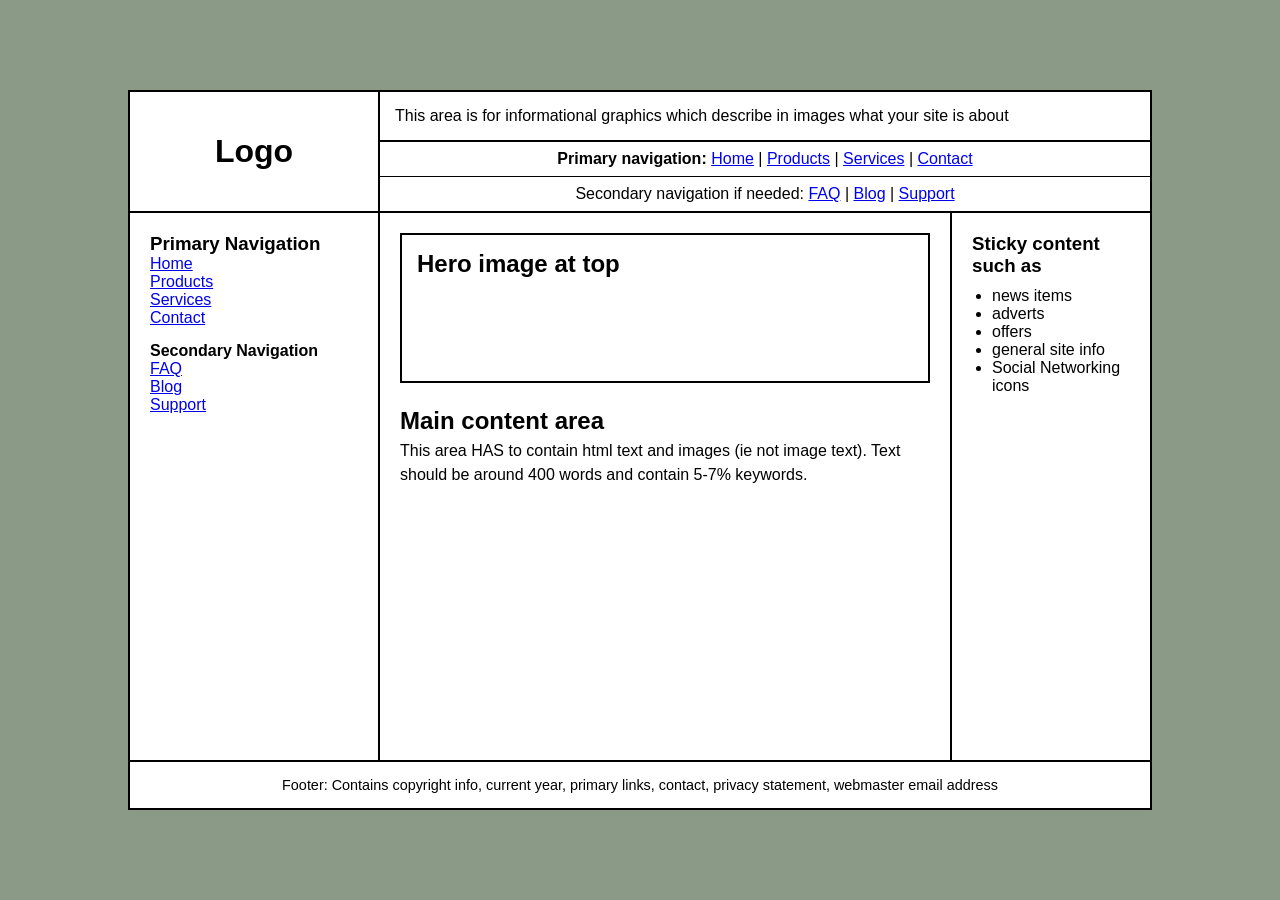
<file: index.html>
<!DOCTYPE html>
<html lang="en">
<head>
    <meta charset="UTF-8">
    <meta name="viewport" content="width=device-width, initial-scale=1.0">
    <title>GitHub Page Layout</title>
    <link rel="stylesheet" href="style.css">
</head>
<body>

    <div class="site-wrapper">
        <!-- Header Section -->
        <header class="header">
            <div class="logo">
                <h1>Logo</h1>
            </div>
            <div class="header-right">
                <div class="info-graphics">
                    This area is for informational graphics which describe in images what your site is about
                </div>
                <!-- Dynamic Navigation loaded via JS -->
                <nav id="top-nav-container"></nav>
            </div>
        </header>

        <!-- Main Grid Section -->
        <div class="main-body">
            <!-- Side Navigation loaded via JS -->
            <aside class="sidebar-left">
                <nav id="side-nav-container"></nav>
            </aside>

            <!-- Main Content Area -->
            <main class="content-area">
                <div class="hero-image">
                    <h2>Hero image at top</h2>
                </div>
                <section class="main-text">
                    <h1>Main content area</h1>
                    <p>This area HAS to contain html text and images (ie not image text). Text should be around 400 words and contain 5-7% keywords.</p>
                </section>
            </main>

            <!-- Sticky Sidebar Right -->
            <aside class="sidebar-right">
                <div class="sticky-content">
                    <h3>Sticky content such as</h3>
                    <ul>
                        <li>news items</li>
                        <li>adverts</li>
                        <li>offers</li>
                        <li>general site info</li>
                        <li>Social Networking icons</li>
                    </ul>
                </div>
            </aside>
        </div>

        <!-- Footer Section -->
        <footer class="footer">
            <p>Footer: Contains copyright info, current year, primary links, contact, privacy statement, webmaster email address</p>
        </footer>
    </div>

    <!-- External JavaScript for Navigation -->
    <script src="nav.js"></script>
</body>
</html>
</file>
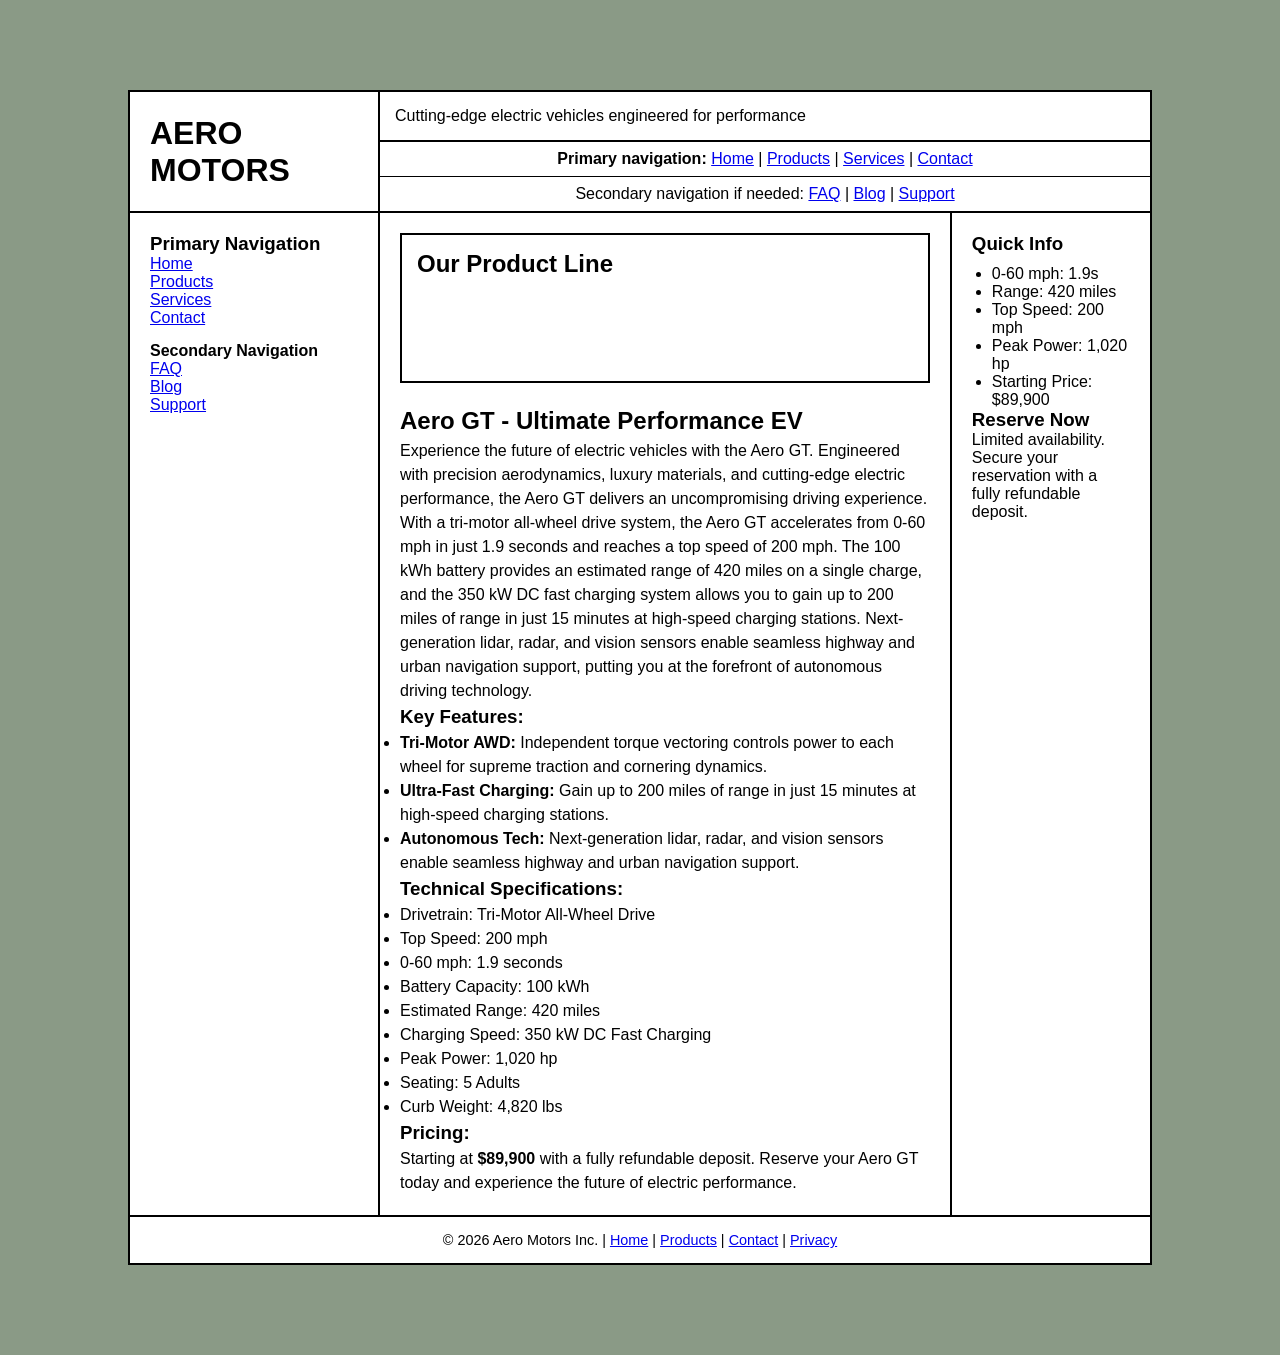
<file: products.html>
<!DOCTYPE html>
<html lang="en">
<head>
    <meta charset="UTF-8">
    <meta name="viewport" content="width=device-width, initial-scale=1.0">
    <title>Products - Aero Motors</title>
    <link rel="stylesheet" href="style.css">
</head>
<body>

    <div class="site-wrapper">
        <!-- Header Section -->
        <header class="header">
            <div class="logo">
                <h1>AERO MOTORS</h1>
            </div>
            <div class="header-right">
                <div class="info-graphics">
                    Cutting-edge electric vehicles engineered for performance
                </div>
                <!-- Dynamic Navigation loaded via JS -->
                <nav id="top-nav-container"></nav>
            </div>
        </header>

        <!-- Main Grid Section -->
        <div class="main-body">
            <!-- Side Navigation loaded via JS -->
            <aside class="sidebar-left">
                <nav id="side-nav-container"></nav>
            </aside>

            <!-- Main Content Area -->
            <main class="content-area">
                <div class="hero-image">
                    <h2>Our Product Line</h2>
                </div>
                <section class="main-text">
                    <h1>Aero GT - Ultimate Performance EV</h1>
                    <p>Experience the future of electric vehicles with the Aero GT. Engineered with precision aerodynamics, luxury materials, and cutting-edge electric performance, the Aero GT delivers an uncompromising driving experience. With a tri-motor all-wheel drive system, the Aero GT accelerates from 0-60 mph in just 1.9 seconds and reaches a top speed of 200 mph. The 100 kWh battery provides an estimated range of 420 miles on a single charge, and the 350 kW DC fast charging system allows you to gain up to 200 miles of range in just 15 minutes at high-speed charging stations. Next-generation lidar, radar, and vision sensors enable seamless highway and urban navigation support, putting you at the forefront of autonomous driving technology.</p>
                    
                    <h3>Key Features:</h3>
                    <ul>
                        <li><strong>Tri-Motor AWD:</strong> Independent torque vectoring controls power to each wheel for supreme traction and cornering dynamics.</li>
                        <li><strong>Ultra-Fast Charging:</strong> Gain up to 200 miles of range in just 15 minutes at high-speed charging stations.</li>
                        <li><strong>Autonomous Tech:</strong> Next-generation lidar, radar, and vision sensors enable seamless highway and urban navigation support.</li>
                    </ul>

                    <h3>Technical Specifications:</h3>
                    <ul>
                        <li>Drivetrain: Tri-Motor All-Wheel Drive</li>
                        <li>Top Speed: 200 mph</li>
                        <li>0-60 mph: 1.9 seconds</li>
                        <li>Battery Capacity: 100 kWh</li>
                        <li>Estimated Range: 420 miles</li>
                        <li>Charging Speed: 350 kW DC Fast Charging</li>
                        <li>Peak Power: 1,020 hp</li>
                        <li>Seating: 5 Adults</li>
                        <li>Curb Weight: 4,820 lbs</li>
                    </ul>

                    <h3>Pricing:</h3>
                    <p>Starting at <strong>$89,900</strong> with a fully refundable deposit. Reserve your Aero GT today and experience the future of electric performance.</p>
                </section>
            </main>

            <!-- Sticky Sidebar Right -->
            <aside class="sidebar-right">
                <div class="sticky-content">
                    <h3>Quick Info</h3>
                    <ul>
                        <li>0-60 mph: 1.9s</li>
                        <li>Range: 420 miles</li>
                        <li>Top Speed: 200 mph</li>
                        <li>Peak Power: 1,020 hp</li>
                        <li>Starting Price: $89,900</li>
                    </ul>
                    <h3>Reserve Now</h3>
                    <p>Limited availability. Secure your reservation with a fully refundable deposit.</p>
                </div>
            </aside>
        </div>

        <!-- Footer Section -->
        <footer class="footer">
            <p>&copy; 2026 Aero Motors Inc. | <a href="index.html">Home</a> | <a href="products.html">Products</a> | <a href="contact.html">Contact</a> | <a href="privacy.html">Privacy</a></p>
        </footer>
    </div>

    <!-- External JavaScript for Navigation -->
    <script src="nav.js"></script>
</body>
</html>
</file>
<file: style.css>
/* Reset default margins and padding */
* {
    box-sizing: border-box;
    margin: 0;
    padding: 0;
}

/* Background set to Sage Green with 10% margin on all edges */
body {
    background-color: #8A9A86; /* Sage Green */
    padding: 10vh 10vw; /* 10% from top/bottom (vh) and left/right (vw) */
    font-family: Arial, sans-serif;
    color: #000;
}

/* Main Container wrapping all layout components */
.site-wrapper {
    background-color: #ffffff;
    border: 2px solid #000;
    display: flex;
    flex-direction: column;
    min-height: calc(100vh - 20vh); /* Account for padding */
}

/* ---------------- HEADER ---------------- */
.header {
    display: flex;
    border-bottom: 2px solid #000;
}

.logo {
    width: 250px;
    padding: 20px;
    border-right: 2px solid #000;
    display: flex;
    align-items: center;
    justify-content: center;
}

.header-right {
    flex: 1;
    display: flex;
    flex-direction: column;
}

.info-graphics {
    padding: 15px;
    border-bottom: 2px solid #000;
    min-height: 50px;
}

/* ---------------- NAVIGATION STYLES ---------------- */
nav ul {
    list-style: none;
    padding: 0;
}

/* Top Horizontal Nav */
.top-nav {
    display: flex;
    flex-direction: column;
}

.top-nav .primary-nav, .top-nav .secondary-nav {
    padding: 8px 15px;
    text-align: center;
}

.top-nav .primary-nav {
    border-bottom: 1px solid #000;
}

/* Side Vertical Nav */
.side-nav {
    display: flex;
    flex-direction: column;
    gap: 15px;
}

/* ---------------- MAIN BODY GRID ---------------- */
.main-body {
    display: grid;
    grid-template-columns: 250px 1fr 200px; /* Sidebar Left | Main Content | Sidebar Right */
    flex: 1;
}

.sidebar-left {
    border-right: 2px solid #000;
    padding: 20px;
}

.content-area {
    padding: 20px;
    display: flex;
    flex-direction: column;
    gap: 20px;
}

.hero-image {
    border: 2px solid #000;
    height: 150px;
    padding: 15px;
}

.main-text {
    line-height: 1.5;
}

.sidebar-right {
    border-left: 2px solid #000;
    padding: 20px;
}

/* Sticky sidebar content */
.sticky-content {
    position: sticky;
    top: 20px;
}

.sticky-content ul {
    margin-top: 10px;
    padding-left: 20px;
}

/* ---------------- FOOTER ---------------- */
.footer {
    border-top: 2px solid #000;
    padding: 15px;
    text-align: center;
    font-size: 0.9em;
}
</file>
